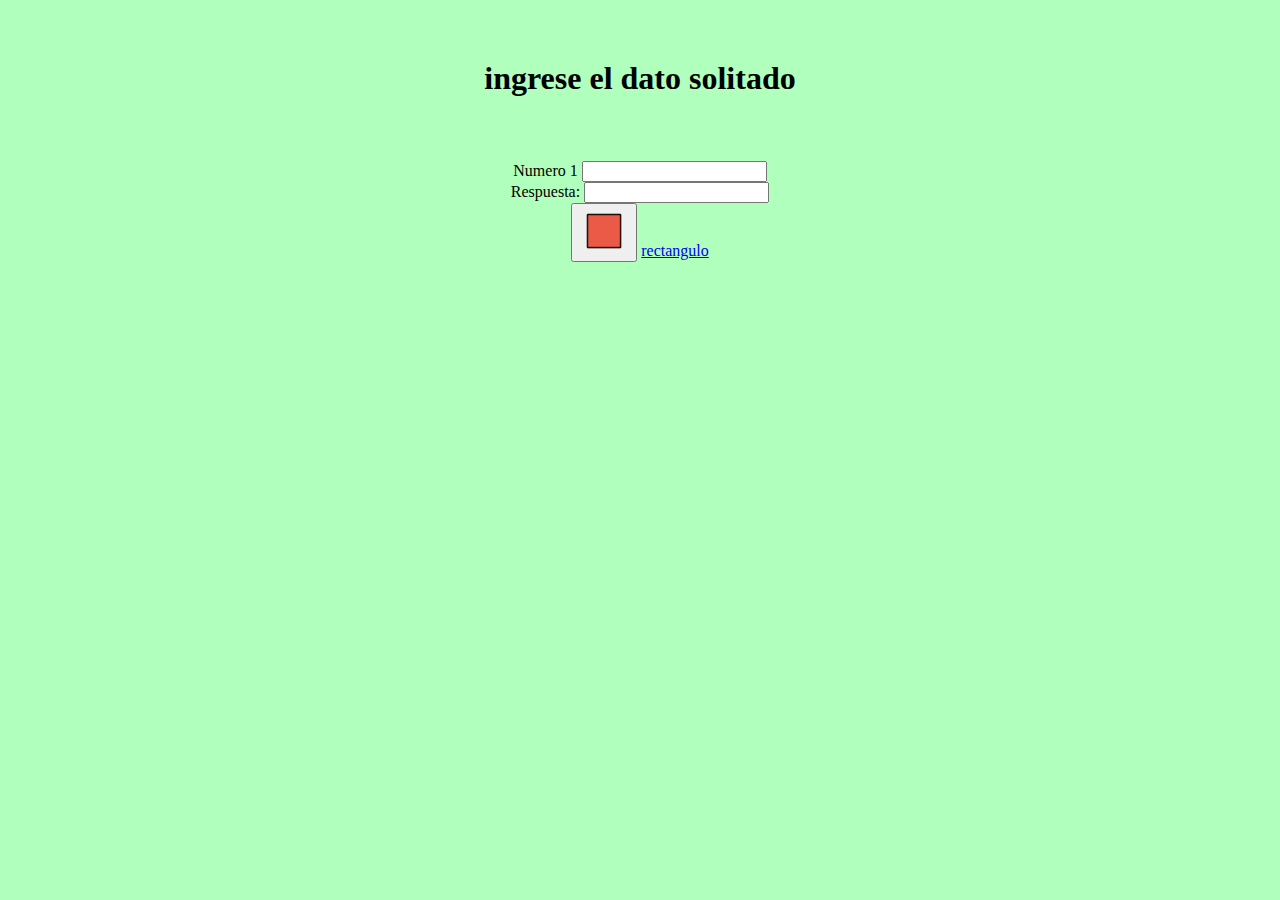
<file: index.html>
<!DOCTYPE html>
<html lang="es">

<head>
    <meta charset="utf-8">
    <meta name="viewport" content="width=device-width"]>
    <title>Area del cuadrado</title>
    <link href="index.css" rel="stylesheet" type="text/css" />
</head>

<body>
    <center>
       <p id="titulo"> <h1>ingrese el dato solitado</h1><br> </p>
        <div class="input-container">
            
        <div class="input-group">
            <label for="n1">Numero 1</label>
            <input type="text" id="n1">
        </div>


        <div class="input-group">
            <label for="res"> Respuesta:</label>
            <input type="text" id="res">
        </div>

        </div>

        <div class="button-container">
            <button class="botones" onclick="Calcular()">
                <img src="cuadrado.png" width="50" height="50" alt="Calcular">
            </button>



            <a href="rectangulo.html">rectangulo</a>
        </div>
         
        <script src="cuadrado.js"></script>
    

    </center>
</body>

</html>
</file>
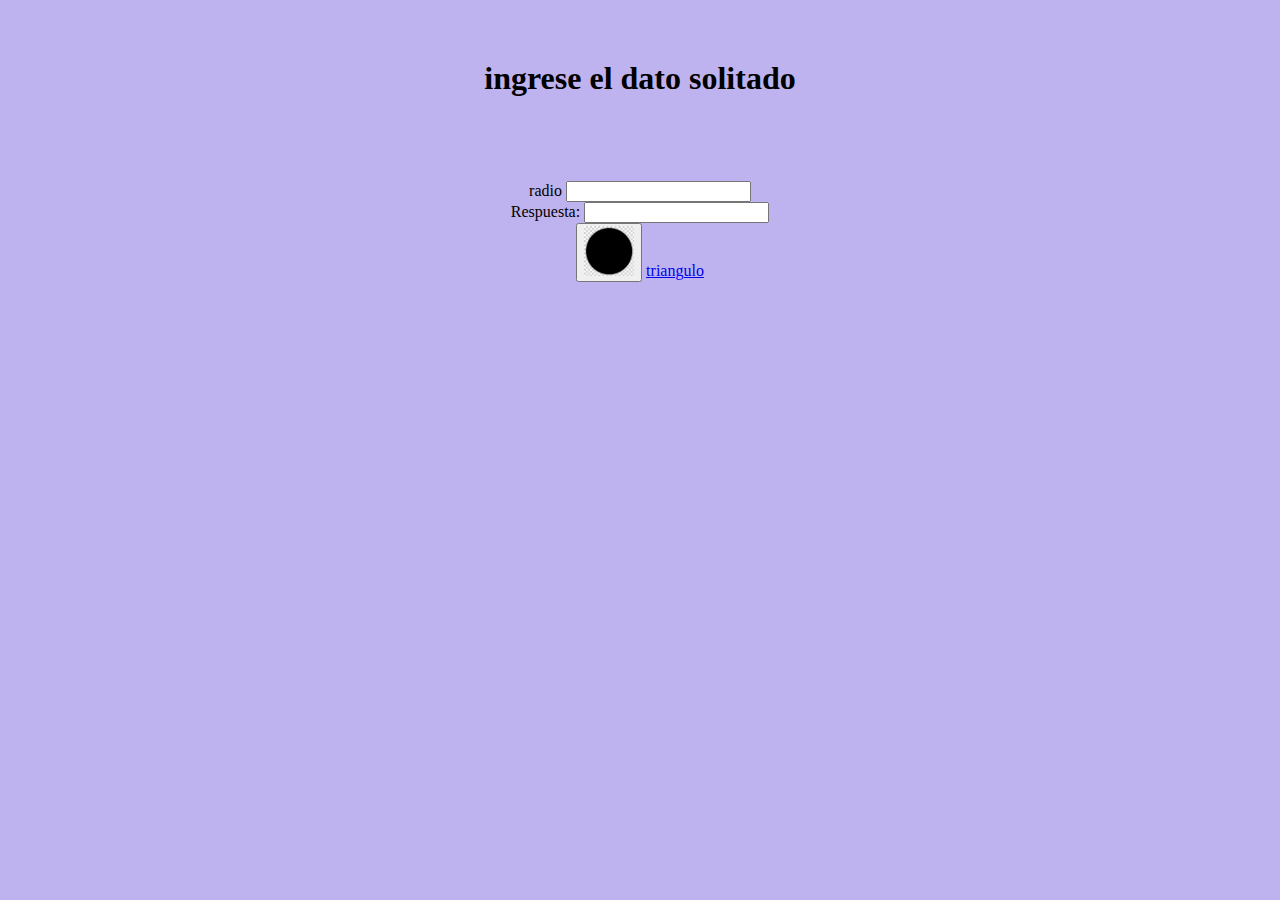
<file: circulo.html>
<!DOCTYPE html>
<html lang="es">

<head>
    <meta charset="utf-8">
    <meta name="viewport" content="width=device-width"]>
    <title> Area del rectangulo </title>
    <link href="circulo.css" rel="stylesheet" type="text/css" />
</head>

<body>
    <center>
        <p id="titulo"> <h1>ingrese el dato solitado</h1><br> </p>
        <div class="input-container">
            
        <div class="input-group">
            <label for="rd">radio </label>
            <input type="text" id="rd">
        </div>

        <div class="input-group">
            <label for="res2"> Respuesta:</label>
            <input type="text" id="res2">
        </div>

        </div>

        <div class="button-container">
            <button class="botones" onclick="Calcular()">
                <img src="circulo.png" width="50" height="50" alt="Calcular">
            </button>

            <a href="triangulo.html">triangulo</a>
            
        </div>
         
        <script src="circulo.js"></script>
    

    </center>
</body>

</html>
</file>
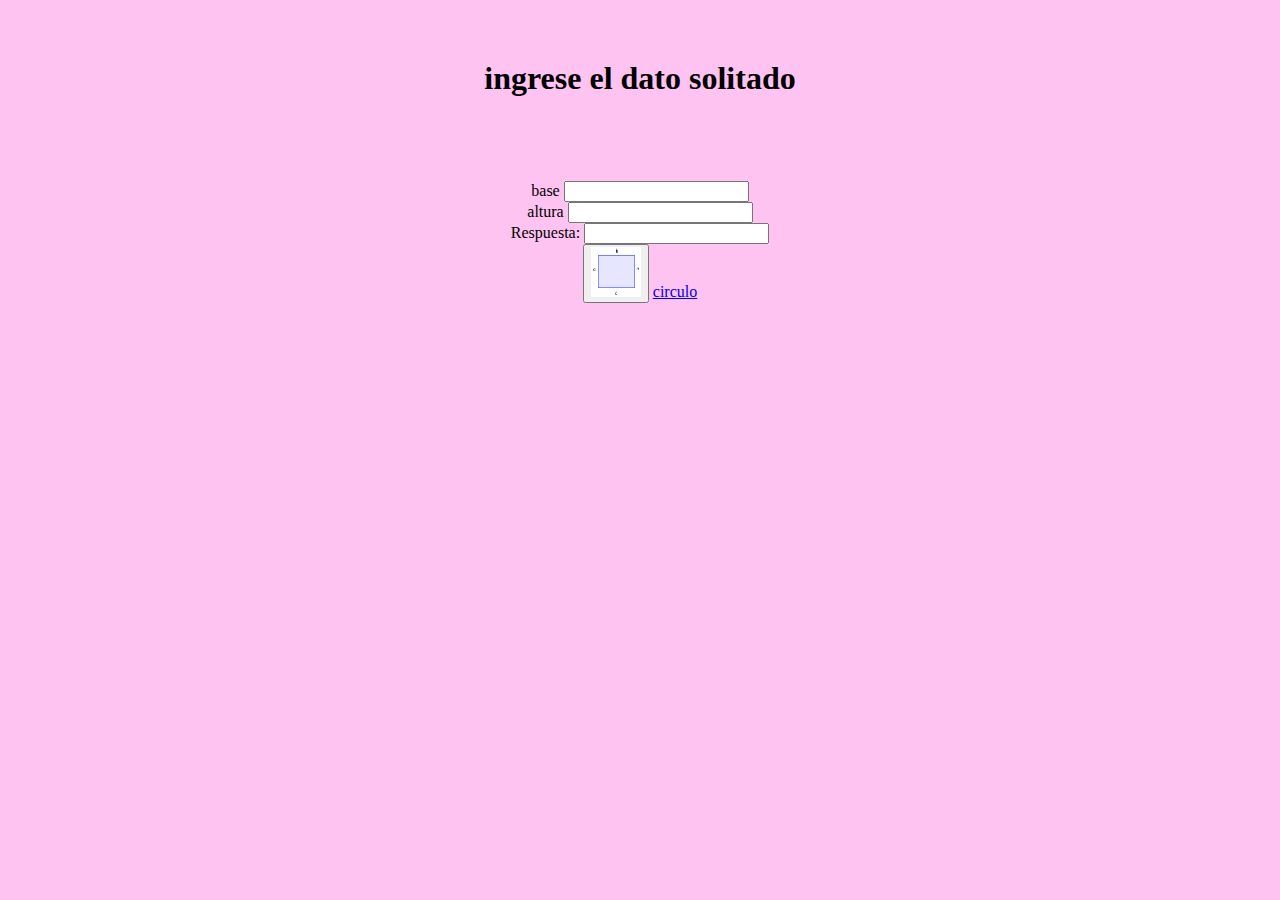
<file: rectangulo.html>
<!DOCTYPE html>
<html lang="es">

<head>
    <meta charset="utf-8">
    <meta name="viewport" content="width=device-width"]>
    <title> Area del rectangulo </title>
    <link href="rectangulo.css" rel="stylesheet" type="text/css" />
</head>

<body>
    <center>

          <p id="titulo"> <h1>ingrese el dato solitado</h1><br> </p>
        <div class="input-container">
            
        <div class="input-group">
            <label for="bs">base</label>
            <input type="text" id="bs">
        </div>

        <div class="input-group">
            <label for="al">altura</label>
            <input type="text" id="al">
        </div>


        <div class="input-group">
            <label for="res1"> Respuesta:</label>
            <input type="text" id="res1">
        </div>

        </div>

        <div class="button-container">
            <button class="botones" onclick="Calcular()">
                <img src="rectangulo.png" width="50" height="50" alt="Calcular">
            </button>

           <a href="circulo.html">circulo</a>
            
        </div>
         
        <script src="rectangulo.js"></script>
    

    </center>
</body>

</html>
</file>
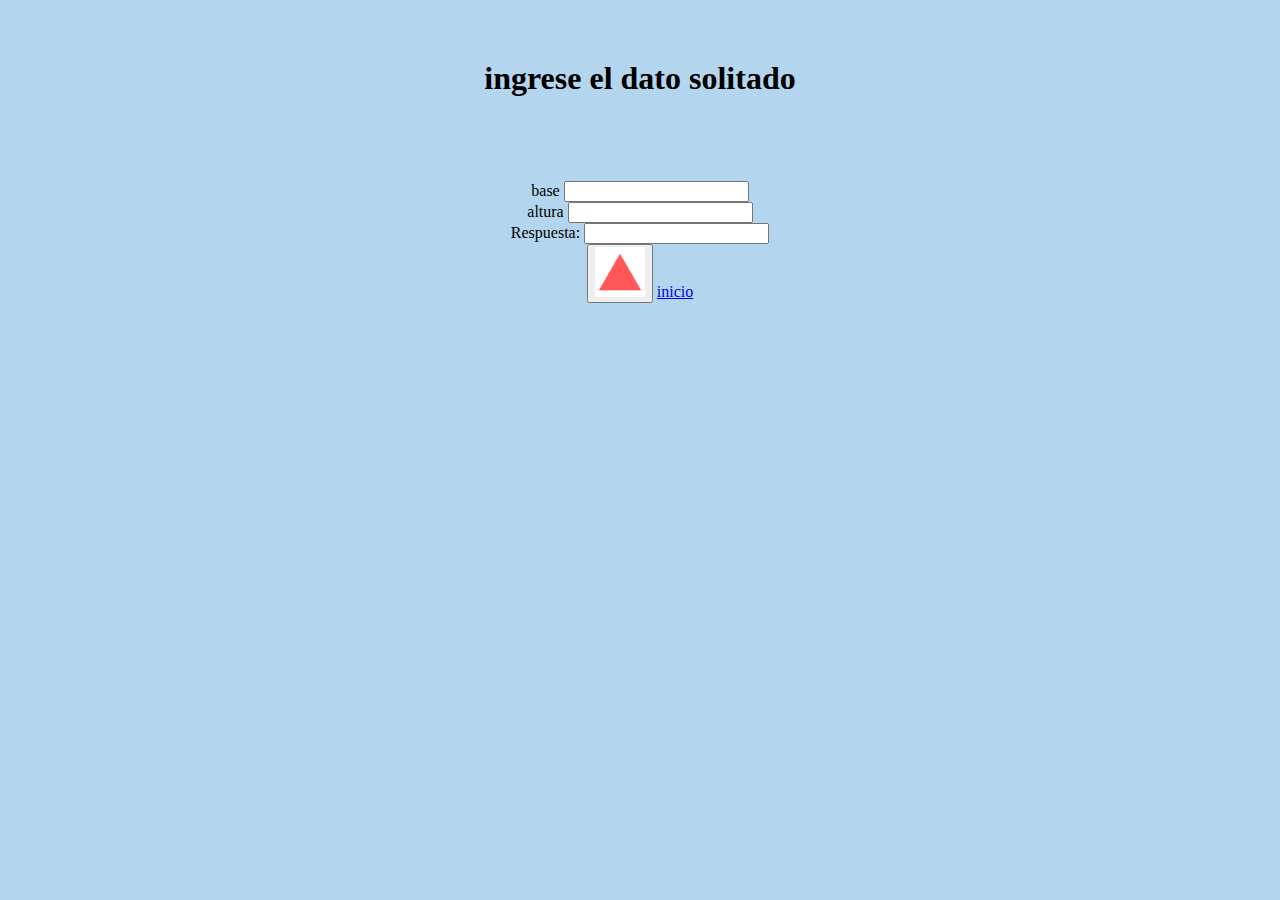
<file: triangulo.html>
<!DOCTYPE html>
<html lang="es">

<head>
    <meta charset="utf-8">
    <meta name="viewport" content="width=device-width"]>
    <title> Area del rectangulo </title>
    <link href="triangulo.css" rel="stylesheet" type="text/css" />
</head>

<body>
    <center>
        <p id="titulo"> <h1>ingrese el dato solitado</h1><br> </p>
        <div class="input-container">
            
        <div class="input-group">
            <label for="b">base </label>
            <input type="text" id="b">
        </div>

        <div class="input-group">
            <label for="h">altura</label>
            <input type="text" id="h">
        </div>


        <div class="input-group">
            <label for="res3"> Respuesta:</label>
            <input type="text" id="res3">
        </div>

        </div>

        <div class="button-container">
            <button class="botones" onclick="Calcular()">
                <img src="triangulo.png" width="50" height="50" alt="Calcular">
            </button>

           <a href="index.html">inicio</a>
            
        </div>
         
        <script src="triangulo.js"></script>
    

    </center>
</body>

</html>
</file>
<file: index.css>
body{

    background-color: rgb(177, 255, 188);
    
    }
    
    p{
    
        color: rgb(164, 69, 253);
        font-family: Cambria, Cochin, Georgia, Times, 'Times New Roman', serif;
        font-size: 25px;
    }
    
    #regreso{
        
        color: rgb(15, 115, 245);
    }

    #titulo{
        
        text-align: center;
        font-weight: bold;
        font-size: 60px;
        
    }
</file>
<file: circulo.css>
body{

    background-color: rgb(190, 179, 238);
    
    }
    
    p{
    
        color: rgb(0, 0, 0);
        font-family: Cambria, Cochin, Georgia, Times, 'Times New Roman', serif;
        font-size: 45px;
    }
    
    #circulo{
        
        color: rgb(0, 0, 0);
    }

    #titulo{
        
        text-align: center;
        font-weight: bold;
        font-size: 60px;
        
    }
</file>
<file: rectangulo.css>
body{

    background-color: rgb(255, 195, 242);
    
    }
    
    p{
    
        color: rgb(0, 0, 0);
        font-family: Cambria, Cochin, Georgia, Times, 'Times New Roman', serif;
        font-size: 45px;
    }
    
    #circulo{
        
        color: rgb(0, 0, 0);
    }

    #titulo{
        
        text-align: center;
        font-weight: bold;
        font-size: 60px;
        
    }
</file>
<file: triangulo.css>
body{

    background-color: rgb(179, 214, 238);
    
    }
    
    p{
    
        color: rgb(0, 0, 0);
        font-family: Cambria, Cochin, Georgia, Times, 'Times New Roman', serif;
        font-size: 45px;
    }
    
    #circulo{
        
        color: rgb(0, 0, 0);
    }

    #titulo{
        
        text-align: center;
        font-weight: bold;
        font-size: 60px;
        
    }
</file>
